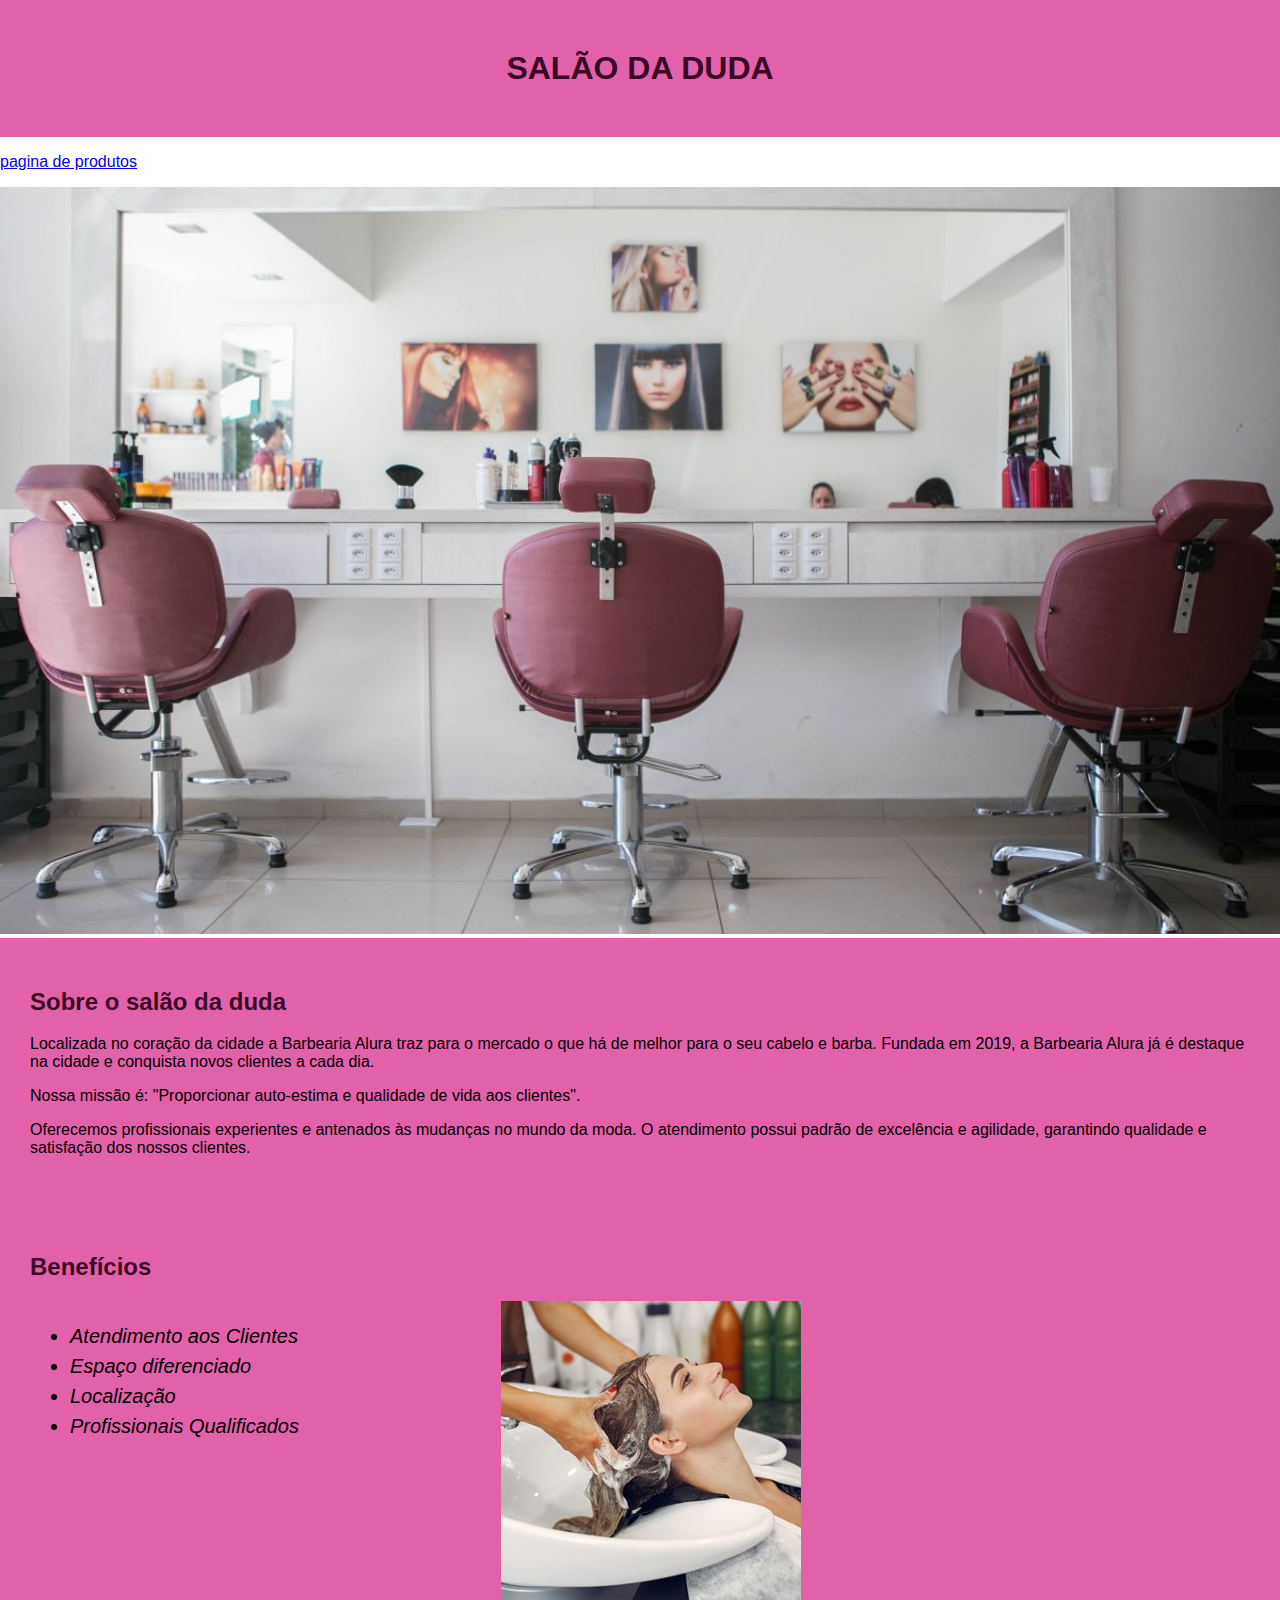
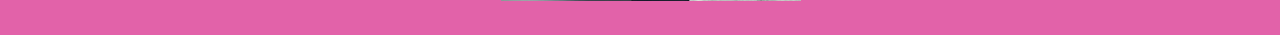
<file: index.html>
<!DOCTYPE html>
<html lang="pt-br">

<head>
    <meta charset="UTF-8">
    <meta name="viewport" content="width=device-width, initial-scale=1.0">
    <title>salão</title>
    <link rel="stylesheet" href="style.css">
</head>


<body>
    <header>
        <h1 class="titulo-principal">Salão da Duda</h1>
        <p><a href="produtos.html">pagina de produtos</a></p>

    </header>
    <img src="banner.jpg" alt="banner que mostra duas cadeiras em um salão" id="banner">
    <div class="principal">
        <h2 class="titulo2">Sobre o salão da duda</h2>
        <p>Localizada no coração da cidade a Barbearia Alura traz para o mercado o que há de melhor para o seu cabelo e
            barba. Fundada em 2019, a Barbearia Alura já é destaque na cidade e conquista novos clientes a cada dia.</p>
        <p>Nossa missão é: "Proporcionar auto-estima e qualidade de vida aos clientes".</p>
        <p>Oferecemos profissionais experientes e antenados às mudanças no mundo da moda. O atendimento possui padrão de
            excelência e agilidade, garantindo qualidade e satisfação dos nossos clientes.</p>
    </div>

    <div class="beneficios">
        <h2 class="titulo2">Benefícios</h2>
        <ul>
            <li class="itens">Atendimento aos Clientes</li>
            <li class="itens">Espaço diferenciado</li>
            <li class="itens">Localização</li>
            <li class="itens">Profissionais Qualificados</li>
        </ul>
        <img class="imagebeneficios" src="beneficios.jpg" alt="moça lavando o cabelo">
    </div>



</body>

</html>
</file>
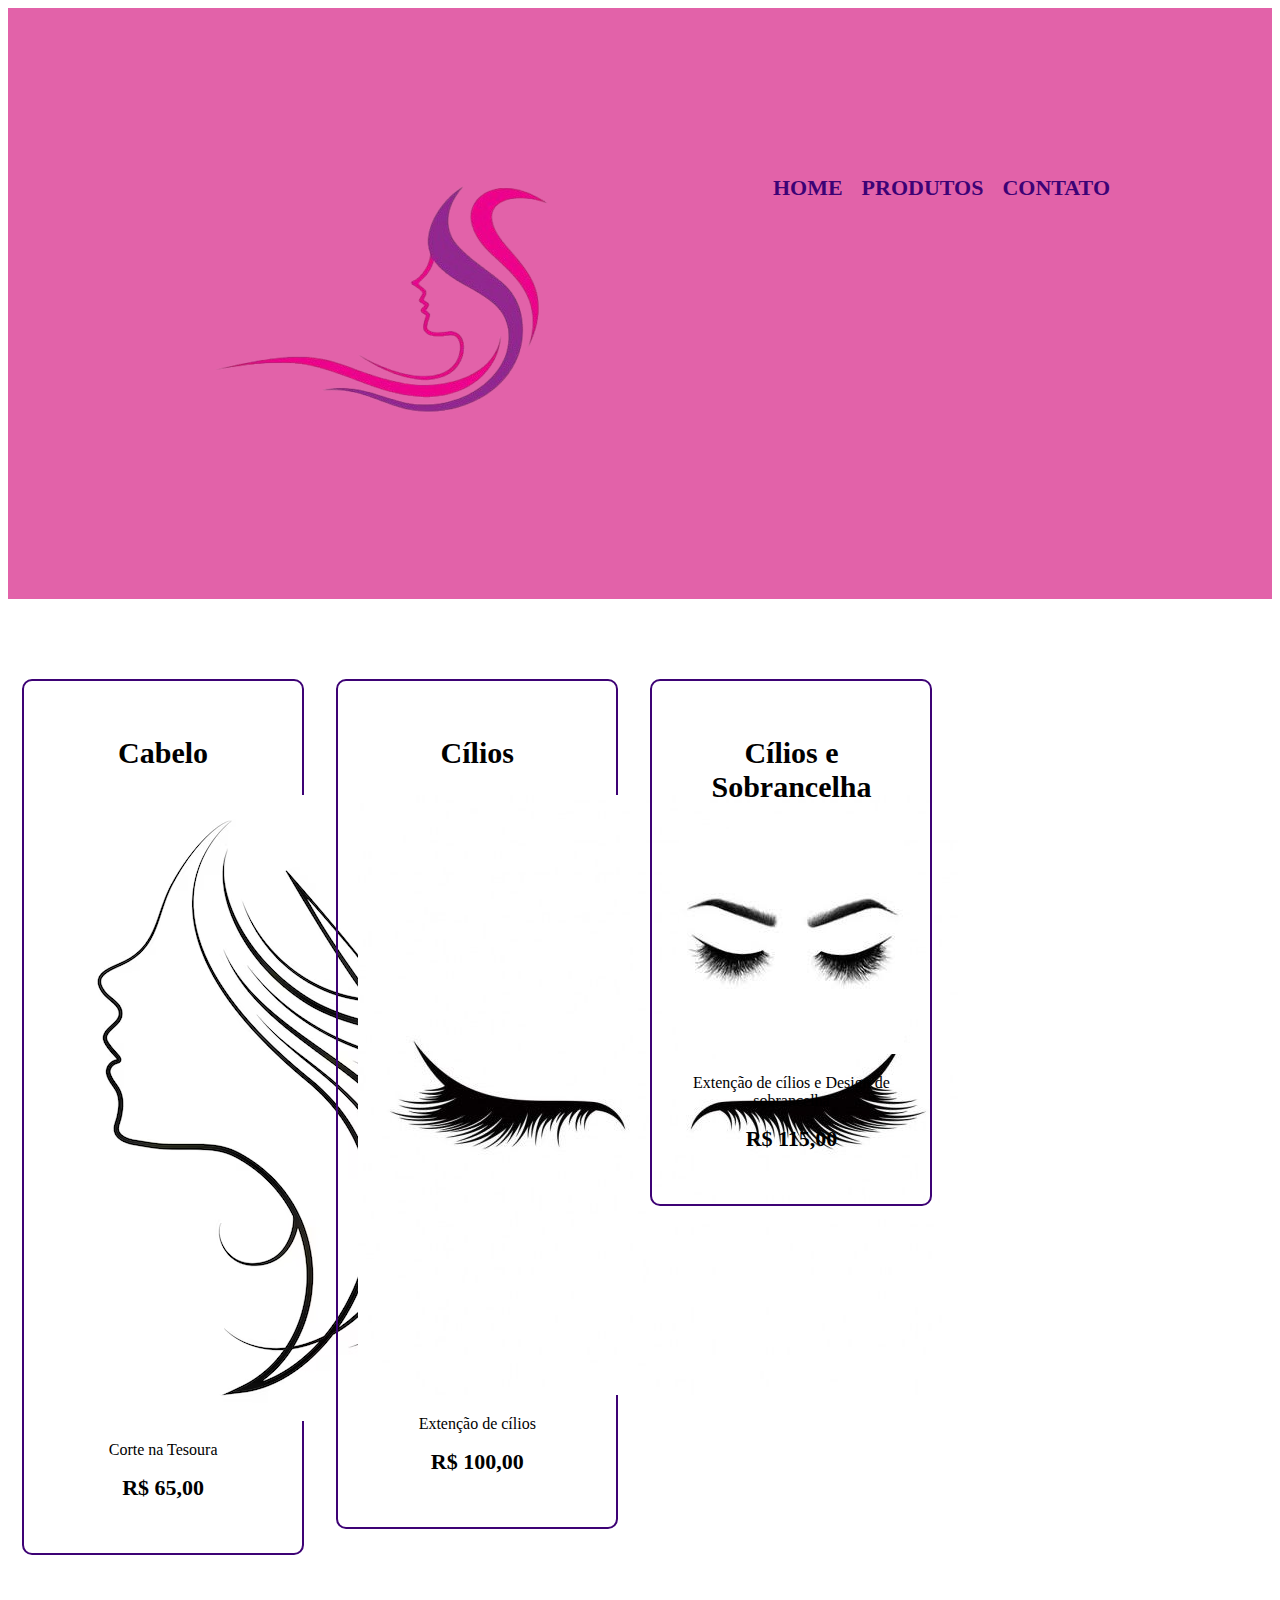
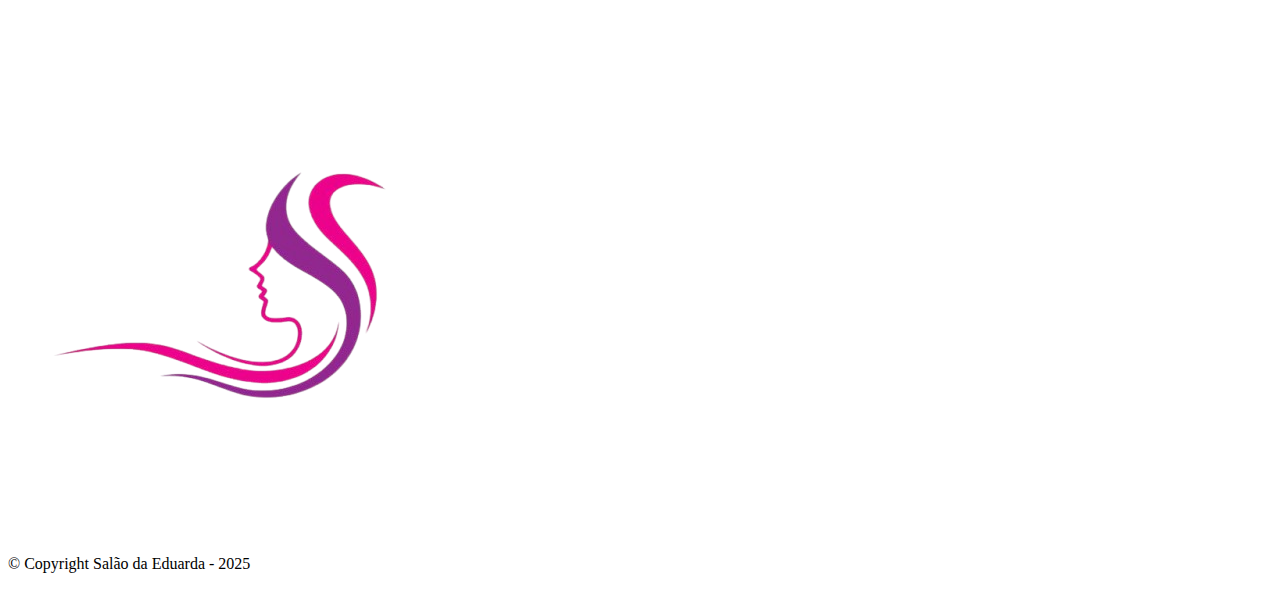
<file: produtos.html>
<!DOCTYPE html>
<html lang="pt-br">
<head>
    <meta charset="UTF-8">
    <meta name="viewport" content="width=device-width, initial-scale=1.0">
    <title>Produtos - Salão da Duda</title>
    <link rel="stylesheet" href="produtos.css">
</head>

<body>
    <header>
        <div class="caixa">
            <h1><img src="logo2.png" alt=""></h1>
            <nav>
                <ul>
                   <li><a href="index.html">Home</a></li>
                   <li><a href="produtos.html">Produtos</a></li>
                   <li><a href="contatos.html">Contato</a></li>
                </ul>
            </nav>
        </div>
    </header>

    <main>
        <ul class="produtos">
            <li>
                <h2>Cabelo</h2>
                <img src="cabelo.avif" alt="corte de cabelo">
                <p class="produto-descricao">Corte na Tesoura</p>
                <p class="produto-preco">R$ 65,00</p>
            </li>
            <li>
                <h2>Cílios</h2>
                <img src="cilios.jpg" alt="cílios">
                <p class="produto-descricao">Extenção de cílios</p>
                <p class="produto-preco">R$ 100,00</p>
            </li>
            <li>
                <h2>Cílios e Sobrancelha</h2>
                <img src="ciliossobrancelha.jpg" alt="cílios e sobrancelha">
                <p class="produto-descricao">Extenção de cílios e Design de sobrancelha</p>
                <p class="produto-preco">R$ 115,00</p>
            </li>
        </ul>
    </main>

    <footer>
        <img src="logo2.png" alt="">
        <p class="Copyright">&copy; Copyright Salão da Eduarda - 2025 </p>
    </footer>

</body>
</html>
</file>
<file: style.css>
body{
    margin: 0px;
    padding: 0px;
    font-family: sans-serif;
}

#banner{
    width: 100%;
}

.titulo-principal{
    text-transform: uppercase;
    text-align: center;
    color: #3a0824;
    background-color: #e262a9;
    padding: 50px;
    margin: 0px;
}

.titulo2{
    color: #3a0824;
    font-family: 'Franklin Gothic Medium', 'Arial Narrow', Arial, sans-serif;
}

.principal{
background-color: #e262a9;
padding: 30px;
margin: 0px;
}

.beneficios{
    background-color: #e262a9;
    padding: 30px;
    margin: 0px;
}

ul{
    display: inline-block;
    vertical-align: top;
    width: 20%;
    margin-right: 15%;
    font-size: 20px;
    line-height: 1.5;
}

.itens{
    font-style: italic;
}

.imagembeneficios{
    width: 50%;
}
</file>
<file: produtos.css>
header{
    background-color: #e262a9;
    padding: 20px 0;
}

.caixa{
    position: relative;
    width: 940px;
    margin: 0 auto;
}

nav{
    position: absolute;
    top: 110px;
    right: 0;
}

nav li{
    display: inline;
    margin: 0 0 0 15px;
}

nav a{
    text-transform: uppercase;
    color: #3d0275;
    font-weight: bold;
    font-size: 22px;
    text-decoration: none;
}

nav a:hover{
    color: #e262a9;
    text-decoration: underline;
}

.produtos{
    width: 940px;
    margin: 0auto;
    padding: 50px 0;
}

.produtos li{
    display: inline-block;
    text-align: center;
    width: 30%;
    vertical-align: top;
    margin: 01.5%;
    padding: 30px 20px;
    box-sizing: border-box;
    border: 2px solid #3d0275;
    border-radius: 10px;
}

.produtos li:hover{
    border-color: black;
}

.produtos li:hover h2{
    font: size 34px;
}

.produtos li:active{
    border-color: black;
    
}

.produtos h2{
    font-size: 30px;
    font-weight: bold;
}

.produtos-descricao{
    font-size: 18px;
}

.produto-preco{
    font-size: 22px;
    font-weight: bold;
    margin-top: 10px;
}

.coopyright{
    color: #110000;
    font-size: 13px;
    margin: 20px 0 0;
}

.footer{
    text-align: center;
    background: url ;

}
</file>
